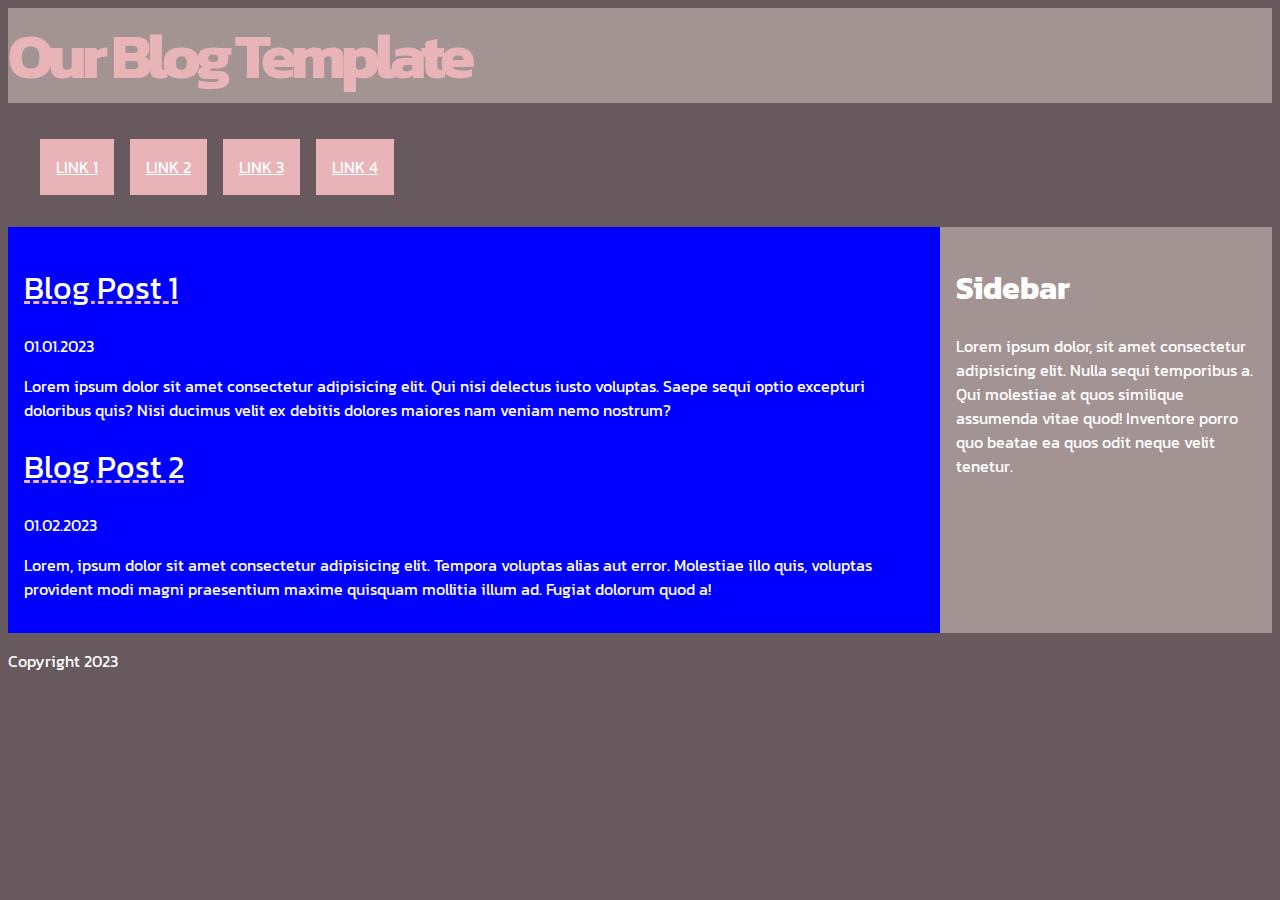
<file: index2.html>
<!DOCTYPE html>
<html lang="en">

<head>
    <meta charset="UTF-8">
    <meta name="viewport" content="width=device-width, initial-scale=1.0">
    <link rel="stylesheet" href="global2.css">
    <title>Blog Template</title>
    <script>
        function myFunction() {
            let time = new Date();
            let target = document.getElementById('time');
            console.log(time);
            console.log(target);
            target.innerText = time
        }

        function displayMenu() {
            // We get the menu element with the id menu-items
            let menu = document.getElementById('menu-items');

            // If menu class has the word show, remove it, otherwise add it.
            if(menu.className.includes('show')){
                menu.className = "mobile-menu-items";
            } else {
                menu.className = menu.className + " show"
            }
        }
    </script>
</head>

<body>
    <header>
        <h1>Our Blog Template</h1>
        <h2 id="time"></h2>
    </header>
    <nav>
        <a href="#">Link 1</a>
        <a href="#">Link 2</a>
        <a href="#">Link 3</a>
        <a href="#">Link 4</a>
    </nav>
    <div class="mobile-menu">
        <div class="icon">
            <button onclick="displayMenu()">🍔</button>
        </div>
        <div class="mobile-menu-items" id="menu-items">
            <a href="#">Link 1</a>
            <a href="#">Link 2</a>
            <a href="#">Link 3</a>
            <a href="#">Link 4</a>
        </div>
    </div>
    <div class="content">
        <main>
            <h1>Blog Post 1</h1>
            <span>01.01.2023</span>
            <p>Lorem ipsum dolor sit amet consectetur adipisicing elit. Qui nisi delectus iusto voluptas. Saepe sequi
                optio excepturi doloribus quis? Nisi ducimus velit ex debitis dolores maiores nam veniam nemo nostrum?
            </p>
            <h1>Blog Post 2</h1>
            <span>01.02.2023</span>
            <p>Lorem, ipsum dolor sit amet consectetur adipisicing elit. Tempora voluptas alias aut error. Molestiae
                illo quis, voluptas provident modi magni praesentium maxime quisquam mollitia illum ad. Fugiat dolorum
                quod a!</p>
        </main>
        <aside>
            <h1>Sidebar</h1>
            <p>Lorem ipsum dolor, sit amet consectetur adipisicing elit. Nulla sequi temporibus a. Qui molestiae at quos
                similique assumenda vitae quod! Inventore porro quo beatae ea quos odit neque velit tenetur.</p>
        </aside>
    </div>
    <footer>
        <p>Copyright 2023</p>
    </footer>

</body>

</html>
</file>
<file: global2.css>
@import url('https://fonts.googleapis.com/css2?family=Kanit:wght@200;300;500;600;700;800&display=swap');

:root {
    font-family: 'Kanit', sans-serif;
    --background-color: #67595E;
    --background-accent-color: #A49393;
    --text-color: #fff;
    --text-accent-color: #E8B4B8;
}


body {
    background-color: var(--background-color);
    color: var(--text-color);
}

header h1 {
    margin: 0;
    font-size: 64px;
    letter-spacing: -5px;
    color: var(--text-accent-color);
}

main h1 {
    font-weight: 400;
    text-decoration: underline dashed var(--text-accent-color);
}

nav {
    display: flex;
    /* justify-content: space-evenly;  */
    gap: 1rem;
    flex-wrap: wrap;
    margin: 1rem;
    padding: 1rem;
}

a {
    color: var(--text-color);
    text-transform: uppercase;
    padding: 1rem;
    background-color: var(--text-accent-color);
    /* margin-right: 4rem; */
}

a:hover {
    color: var(--background-color);
}

.content {
    display: flex;
    flex-direction: row;
}

main {
    width: 75%;
    background: blue;
    padding: 1rem;
}

aside {
    width: 25%;
    background: var(--background-accent-color);
    padding: 1rem;
}

header {
    background-color: var(--background-accent-color);
}

.icon {
    font-size: 5rem;
}

.mobile-menu {
    display: none;
}

button {
    width: 50px;
    height: 50px;
}

.mobile-menu-items {
    display: none;
}

.show {
    display: block;
}

@media (max-width: 600px) {
    nav {
        display: none;
    }
    
    aside {
        display: none;
    }

    .mobile-menu {
        display: block;
    }
}
</file>
